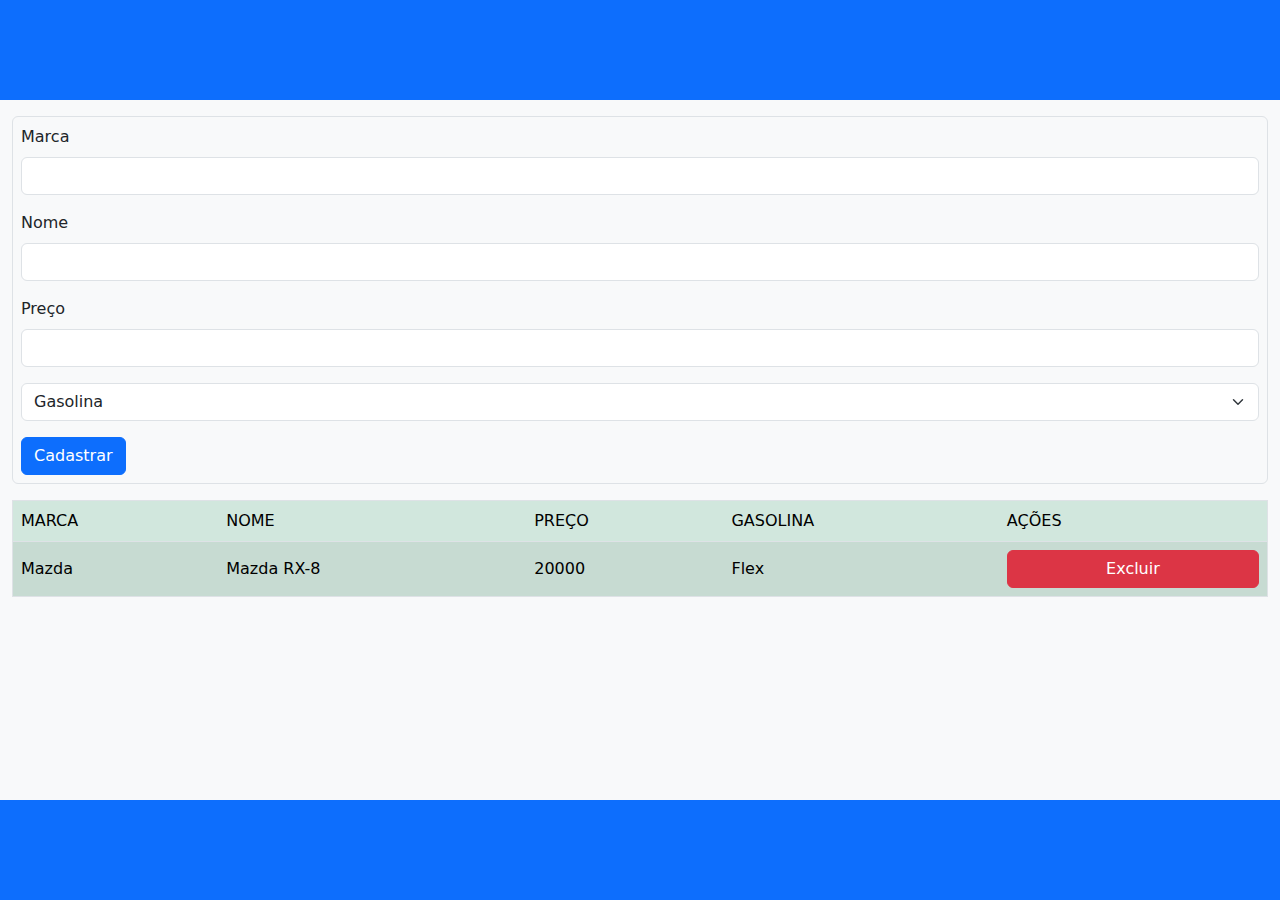
<file: API_CARANGAS/index.html>
<!doctype html>
<html lang="en">

<head>
    <meta charset="utf-8">
    <meta name="viewport" content="width=device-width, initial-scale=1">
    <title>Bootstrap demo</title>
    <link rel="stylesheet" href="style.css">
    <link href="https://cdn.jsdelivr.net/npm/bootstrap@5.3.3/dist/css/bootstrap.min.css" rel="stylesheet"
        integrity="sha384-QWTKZyjpPEjISv5WaRU9OFeRpok6YctnYmDr5pNlyT2bRjXh0JMhjY6hW+ALEwIH" crossorigin="anonymous">
</head>

<body class="bg-light">

    <header class="bg-primary"></header>


    <main>
        <section>
            <article class="container-fluid ">
                <div class="border rounded mt-3">
                    <form class="p-2" id="formCarro">
                        <div class="mb-3">
                          <label for="marcaInput" class="form-label">Marca</label>
                          <input type="text" class="form-control" id="marcaInput" aria-describedby="emailHelp">
                        </div>

                        <div class="mb-3">
                          <label for="nomeInput" class="form-label">Nome</label>
                          <input type="text" class="form-control" id="nomeInput">
                        </div>

                        <div class="mb-3">
                            <label for="precoInput" class="form-label">Preço</label>
                            <input type="text" class="form-control" id="precoInput">
                          </div>

                          <select class="form-select mb-3" aria-label="Default select example">
                            <option value="1" selected>Gasolina</option>
                            <option value="2">Flex</option>
                            <option value="3">Elétrico</option>
                          </select>
                        
                        <button type="submit" class="btn btn-primary">Cadastrar</button>
                      </form>
                  </div>
            </article>
        </section>

        <section>
            <article class="container-fluid ">
                <div class="mt-3">
                    <table class="table table-success table-striped border text-break">
                        <thead>
                          <tr>
                            <th scope="col">MARCA</th>
                            <th scope="col">NOME</th>
                            <th scope="col">PREÇO</th>
                            <th scope="col">GASOLINA</th>
                            <th scope="col">AÇÕES</th>
                          </tr>
                        </thead>
                        <tbody id="tableCarros">
                          <tr> 
                            <td>Mazda</td>
                            <td>Mazda RX-8</td>
                            <td>20000</td>
                            <td>Flex</td>
                            <td><button class="btn btn-danger container-fluid text-center">Excluir</button></td>
                          </tr>
                        </tbody>

                        
                      </table>

                      <div class="container-fluid d-flex justify-content-center" id="divBotaoCarregando">
                      <div class="spinner-border text-primary" role="status">
                        <span class="visually-hidden">Loading...</span>
                      </div>

                    </div>
                </div>
            </article>
        </section>
    </main>


    <footer class="bg-primary"></footer>

    <script src="script.js"></script>
    <script src="https://cdn.jsdelivr.net/npm/bootstrap@5.3.3/dist/js/bootstrap.bundle.min.js"
        integrity="sha384-YvpcrYf0tY3lHB60NNkmXc5s9fDVZLESaAA55NDzOxhy9GkcIdslK1eN7N6jIeHz"
        crossorigin="anonymous"></script>
</body>

</html>
</file>
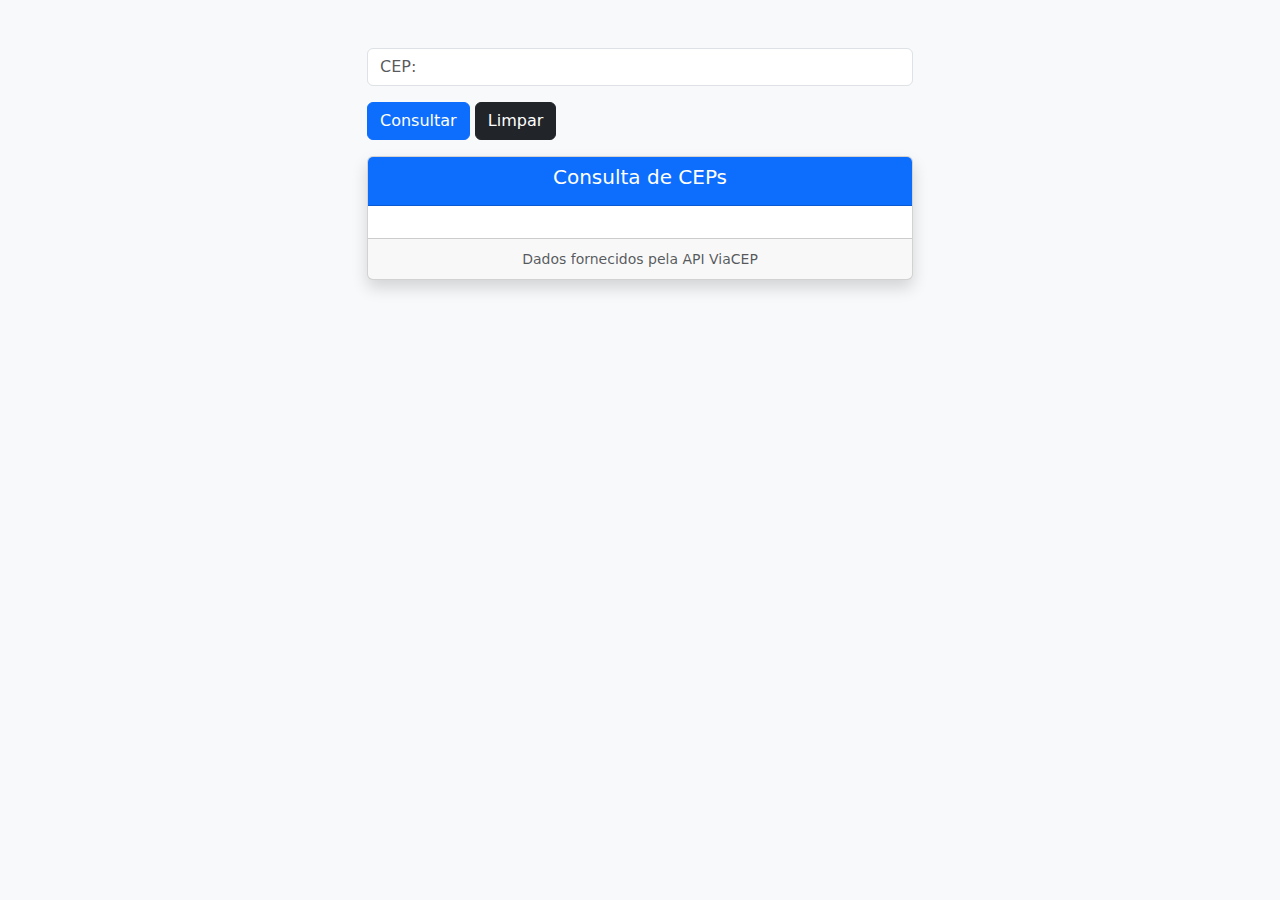
<file: API_CEP/index.html>
<!doctype html>
<html lang="en">
  <head>
    <meta charset="utf-8">
    <meta name="viewport" content="width=device-width, initial-scale=1">
    <title>Consultar CEP - Ryan</title>
    <link href="https://cdn.jsdelivr.net/npm/bootstrap@5.3.3/dist/css/bootstrap.min.css" rel="stylesheet" integrity="sha384-QWTKZyjpPEjISv5WaRU9OFeRpok6YctnYmDr5pNlyT2bRjXh0JMhjY6hW+ALEwIH" crossorigin="anonymous">
  </head>
  <body class="bg-light">
    <div class="container mt-5">
        <div class="row justify-content-center">
            <div class="col-md-6"> 
                <input type="number" class="form-control" id="CEP" placeholder="CEP:">
                <button onclick="consultarCEP()" class="btn btn-primary my-3">Consultar</button>
                <button onclick="window.location.reload()" class="btn btn-dark my-3">Limpar</button>

            </div>
        </div>
        <div class="row justify-content-center">
            <div class="col-md-6">
                <div class="card shadow">
                    <div class="card-header bg-primary text-white text-center">
                        <h5>Consulta de CEPs</h5>
                    </div>
                    <div class="card-body">
                        <div id="result">
                            <!-- Dados do CEP Aqui -->
                        </div>
                    </div>
                    <div class="card-footer text-center">
                        <small class="text-muted">
                            Dados fornecidos pela API ViaCEP
                        </small>
                    </div>
                </div>
            </div>
        </div>

    </div>

    <script src="script.js"></script>
    <script src="https://cdn.jsdelivr.net/npm/bootstrap@5.3.3/dist/js/bootstrap.bundle.min.js" integrity="sha384-YvpcrYf0tY3lHB60NNkmXc5s9fDVZLESaAA55NDzOxhy9GkcIdslK1eN7N6jIeHz" crossorigin="anonymous"></script>
  </body>
</html>
</file>
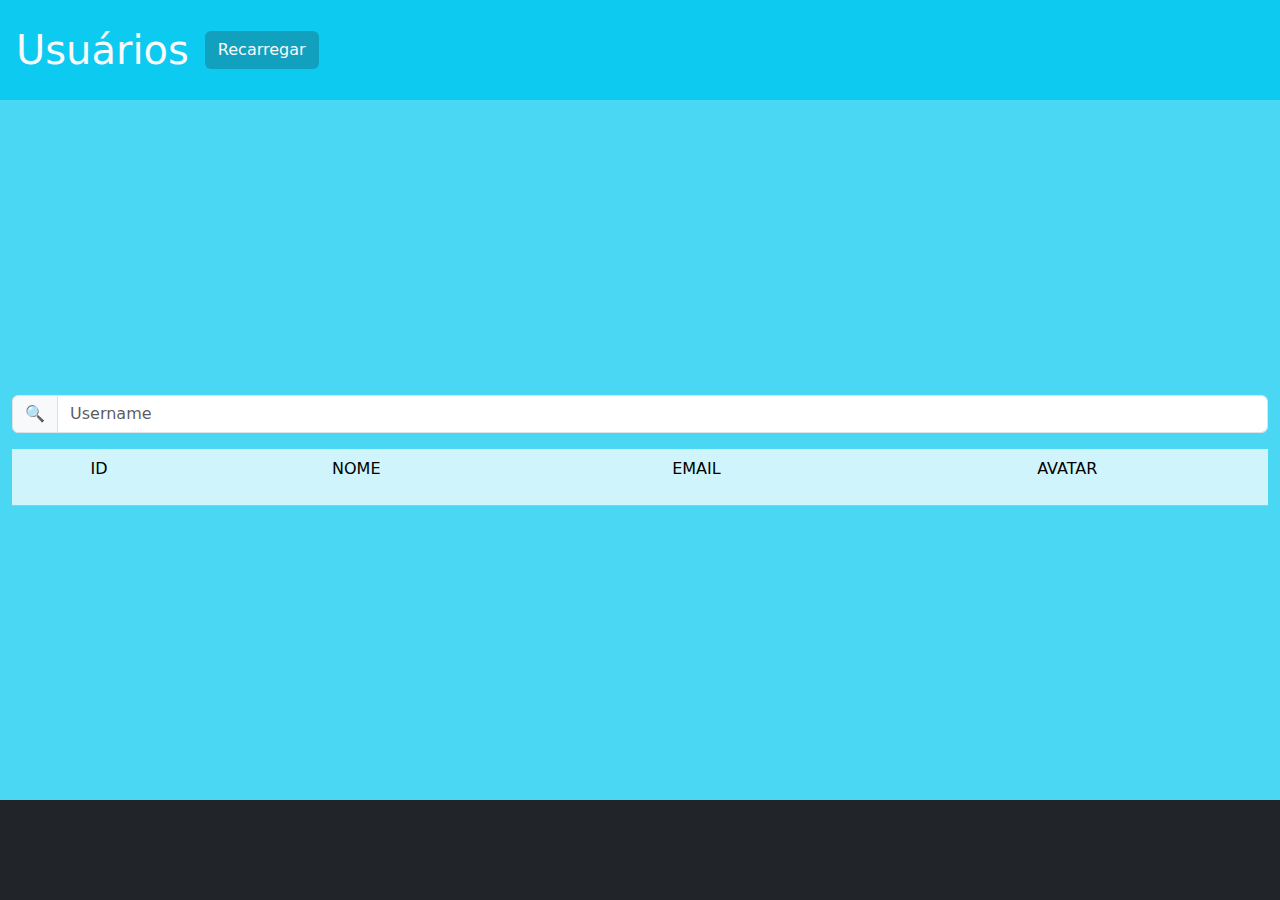
<file: API_Pessoas/index.html>
<!doctype html>
<html lang="en">

<head>
    <meta charset="utf-8">
    <meta name="viewport" content="width=device-width, initial-scale=1">
    <title>Bootstrap demo</title>
    <link rel="stylesheet" href="style.css">
    <link href="https://cdn.jsdelivr.net/npm/bootstrap@5.3.3/dist/css/bootstrap.min.css" rel="stylesheet"
        integrity="sha384-QWTKZyjpPEjISv5WaRU9OFeRpok6YctnYmDr5pNlyT2bRjXh0JMhjY6hW+ALEwIH" crossorigin="anonymous">
</head>

<body class="bg-info bg-opacity-75">
    <header class="bg-info mb-3 text-lg-start justify-content-start">
        <h1 class="text-light m-3 fw-normal">Usuários</h1>
        <button class="btn btn bg-dark bg-opacity-25 text-light" onclick="recarregar()">Recarregar</button>
    </header>


    <main>

        <article class="container-fluid">
            <div class="input-group mb-3">
                <span class="input-group-text" id="basic-addon1">🔍</span>
                <input type="text" class="form-control" id="inputUser" placeholder="Username" aria-label="Username" aria-describedby="basic-addon1">
              </div>
            <div>
                <table class="table myShadow table-info flex-wrap text-break table-striped">
                    <thead>
                        <tr>
                            <th scope="col">
                                <p class="fw-normal text-center">ID</p>
                            </th>
                            <th scope="col">
                                <p class="fw-normal text-center">NOME</p>
                            </th>
                            <th scope="col">
                                <p class="fw-normal text-center">EMAIL</p>
                            </th>
                            <th scope="col">
                                <p class="fw-normal text-center">AVATAR</p>
                            </th>
                        </tr>
                    </thead>
                    <tbody id="userTable" class="">
                    </tbody>
                </table>
            </div>
        </article>

    </main>


    <footer class="bg-dark"></footer>




    <script src="script.js"></script>
    <script src="https://cdn.jsdelivr.net/npm/bootstrap@5.3.3/dist/js/bootstrap.bundle.min.js"
        integrity="sha384-YvpcrYf0tY3lHB60NNkmXc5s9fDVZLESaAA55NDzOxhy9GkcIdslK1eN7N6jIeHz"
        crossorigin="anonymous"></script>
</body>

</html>
</file>
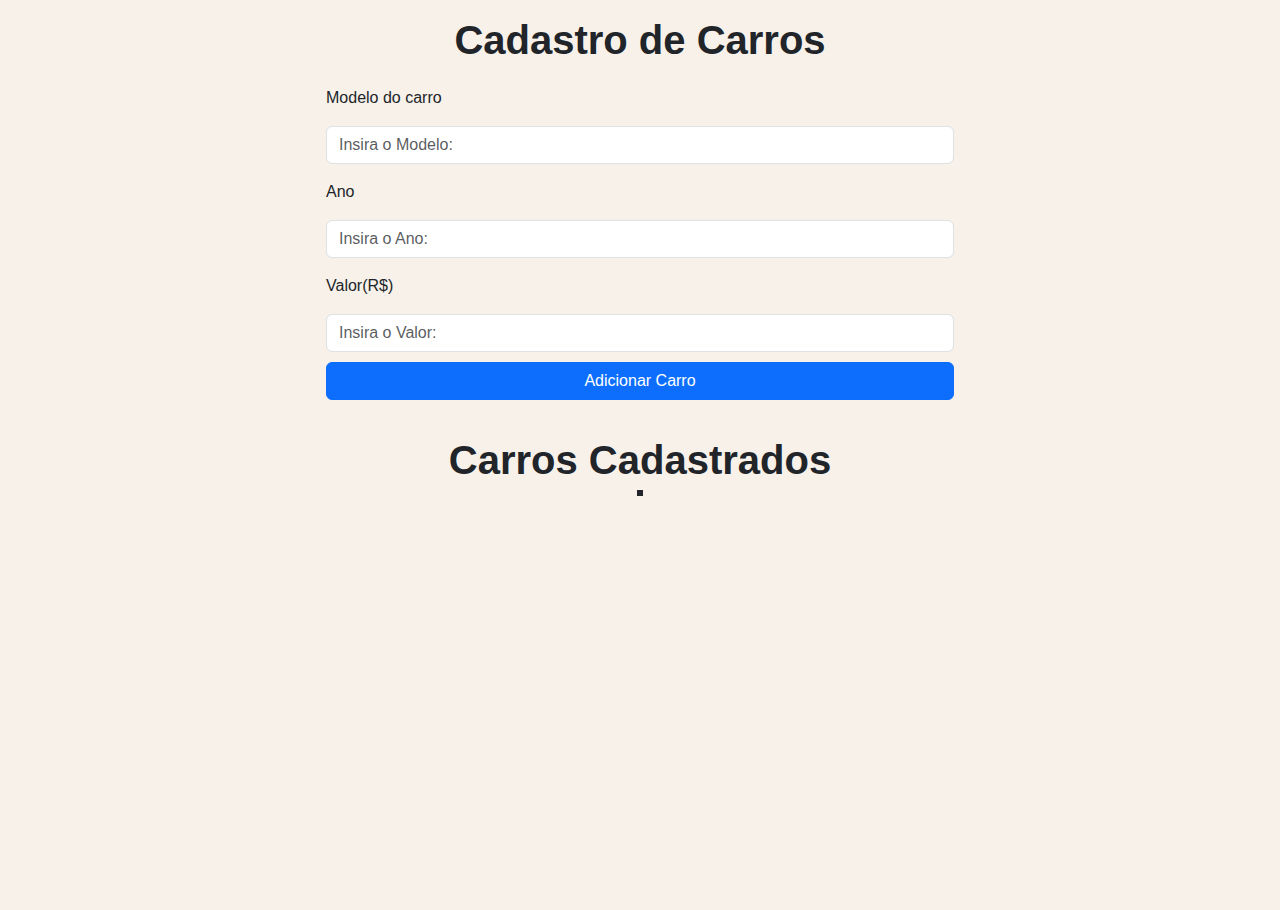
<file: LocalStorageCarros/index.html>
<!DOCTYPE html>
<html lang="en">

<head>
    <meta charset="UTF-8">
    <meta name="viewport" content="width=device-width, initial-scale=1.0">
    <link href="https://cdn.jsdelivr.net/npm/bootstrap@5.3.3/dist/css/bootstrap.min.css" rel="stylesheet"
        integrity="sha384-QWTKZyjpPEjISv5WaRU9OFeRpok6YctnYmDr5pNlyT2bRjXh0JMhjY6hW+ALEwIH" crossorigin="anonymous">
    <link rel="stylesheet" href="style.css">

    <title>Document</title>
</head>

<body>
    <header>
        <div id="titulo">
            <h1 class="titulos">Cadastro de Carros</h1>
        </div>
    </header>

    <main>
        <article>
            <div class="container-fluid" id="containerRegistro">
             <form id="car-form">
            <div id="registro">
                <h2>Modelo do carro</h2>
                <input type="text" class="form-control" id="model" placeholder="Insira o Modelo:">
                <h2>Ano</h2>
                <input type="number" class="form-control" id="year" placeholder="Insira o Ano:">
                <h2>Valor(R$)</h2>
                <input type="number" class="form-control" id="price" placeholder="Insira o Valor:"></input>
                <button type="submit" id="adicionar" class="btn btn-primary">Adicionar Carro</button>
            </div>
        </form>   
        </div>
        </article>

        <article>
            <div id="carrosCadastrados">
                <div id="tituloCadastrados">
                    <h1 class="titulos">Carros Cadastrados</h1>
                </div>

                <ul id="car-list"></ul>
                    <!-- <div id="listaCarros">
                        <div class="carros">
                            <h2>Modelo:</h2>
                            <p id="modeloCarro">Camaro</p>
                            <h2>Ano:</h2>
                            <p id="anoCarro">2012</p>
                            <h2>Valor (R$):</h2>
                            <p id="valorCarro">500000</p>
                            <button type="button" id="excluir" class="btn btn-danger">Excluir</button>
                        </div>
                    </div> -->
            </div>
        </article>

    </main>

    <footer>
    </footer>
    <script src="https://cdn.jsdelivr.net/npm/bootstrap@5.3.3/dist/js/bootstrap.bundle.min.js"
        integrity="sha384-YvpcrYf0tY3lHB60NNkmXc5s9fDVZLESaAA55NDzOxhy9GkcIdslK1eN7N6jIeHz"
        crossorigin="anonymous"></script>
    <script src="script.js"></script>
</body>

</html>
</file>
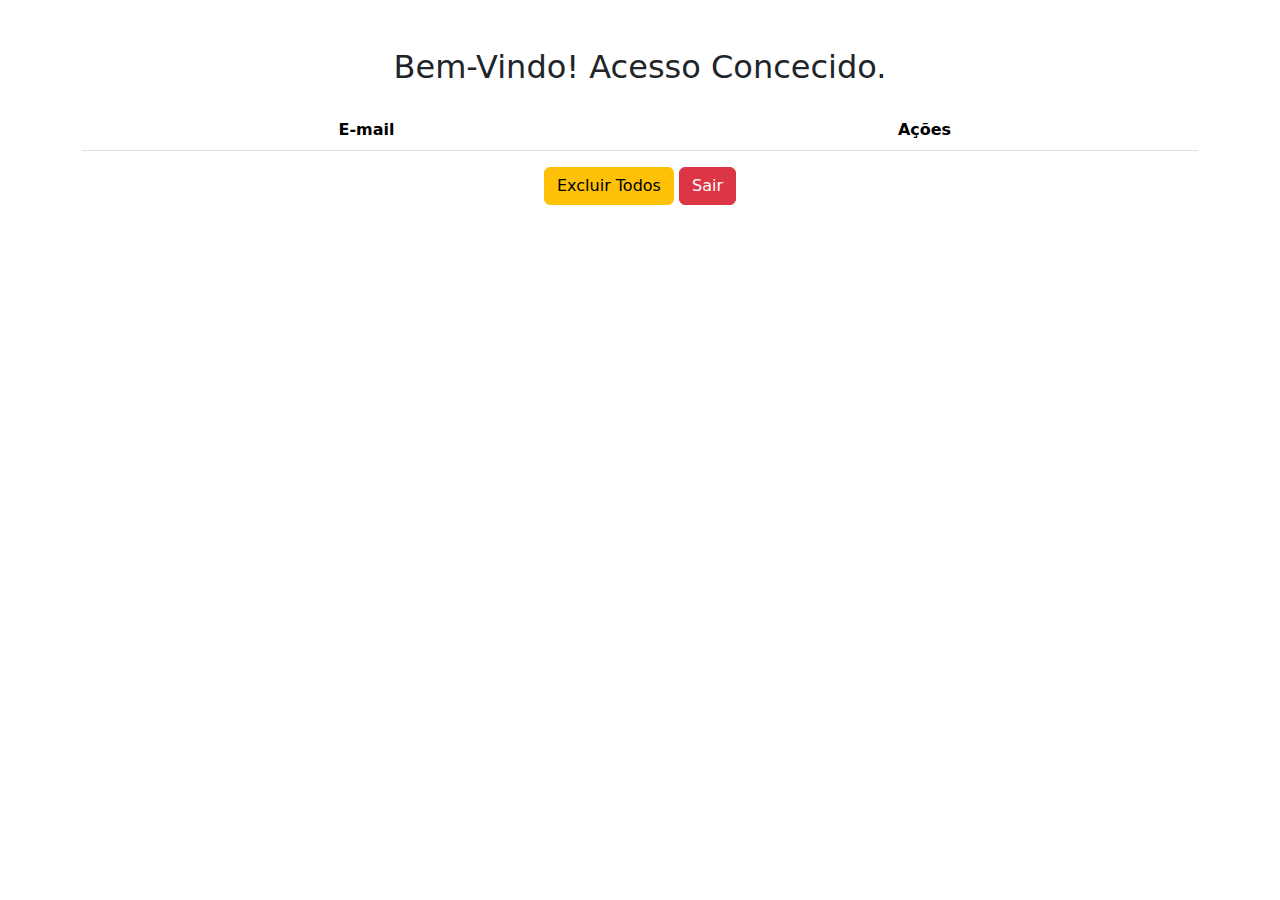
<file: LocalStorageLogin/access.html>
<!DOCTYPE html>
<html lang="en">
<head>
    <meta charset="UTF-8">
    <meta name="viewport" content="width=device-width, initial-scale=1.0">
    <title>Acesso concedido</title>
    <link href="https://cdn.jsdelivr.net/npm/bootstrap@5.3.3/dist/css/bootstrap.min.css" rel="stylesheet" integrity="sha384-QWTKZyjpPEjISv5WaRU9OFeRpok6YctnYmDr5pNlyT2bRjXh0JMhjY6hW+ALEwIH" crossorigin="anonymous">
</head>
<body class="container mt-5 text-center">
    <h2>Bem-Vindo! Acesso Concecido.</h2>
    <table class="table mt-4">
        <thead>
            <tr>
                <th>E-mail</th>
                <th>Ações</th>
            </tr>
        </thead>
        <tbody id="usersTableBody">
        </tbody>
    </table>
    <button onclick="clearAllUsers()" class="btn btn-warning">Excluir Todos</button>
    <button onclick="logout()" class="btn btn-danger">Sair</button>
    <script src="script.js"></script>
</body>
</html>
</file>
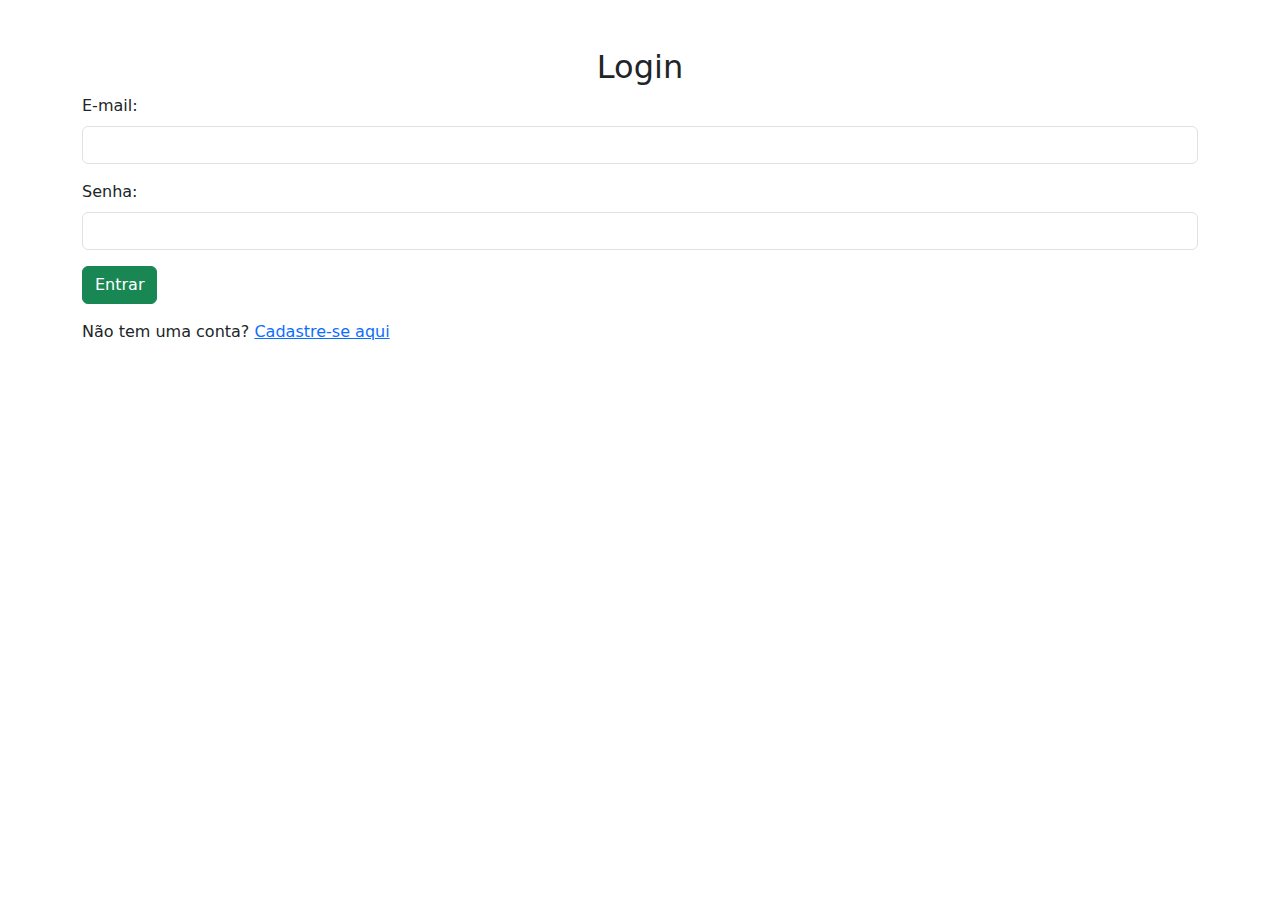
<file: LocalStorageLogin/login.html>
<!DOCTYPE html>
<html lang="en">
<head>
    <meta charset="UTF-8">
    <meta name="viewport" content="width=device-width, initial-scale=1.0">
    <title>Login</title>
    <link href="https://cdn.jsdelivr.net/npm/bootstrap@5.3.3/dist/css/bootstrap.min.css" rel="stylesheet" integrity="sha384-QWTKZyjpPEjISv5WaRU9OFeRpok6YctnYmDr5pNlyT2bRjXh0JMhjY6hW+ALEwIH" crossorigin="anonymous">
</head>
<body class="container mt-5">
    <h2 class="text-center">Login</h2>
    <form id="loginForm">
        <div class="mb-3">
            <label class="form-label">E-mail:</label>
            <input type="email" class="form-control" id="loginEmail" required>
        </div>
        <div class="mb-3">
            <label class="form-label">Senha:</label>
            <input type="password" class="form-control" id="loginPassword" required>
        </div>
        <button type="submit" class="btn btn-success">Entrar</button>
    </form>
    <p class="mt-3">Não tem uma conta? <a href="register.html">Cadastre-se aqui</a></p>
    <script src="https://cdn.jsdelivr.net/npm/bootstrap@5.3.3/dist/js/bootstrap.bundle.min.js" integrity="sha384-YvpcrYf0tY3lHB60NNkmXc5s9fDVZLESaAA55NDzOxhy9GkcIdslK1eN7N6jIeHz" crossorigin="anonymous"></script>
    <script src="script.js"></script>
</body>
</html>
</file>
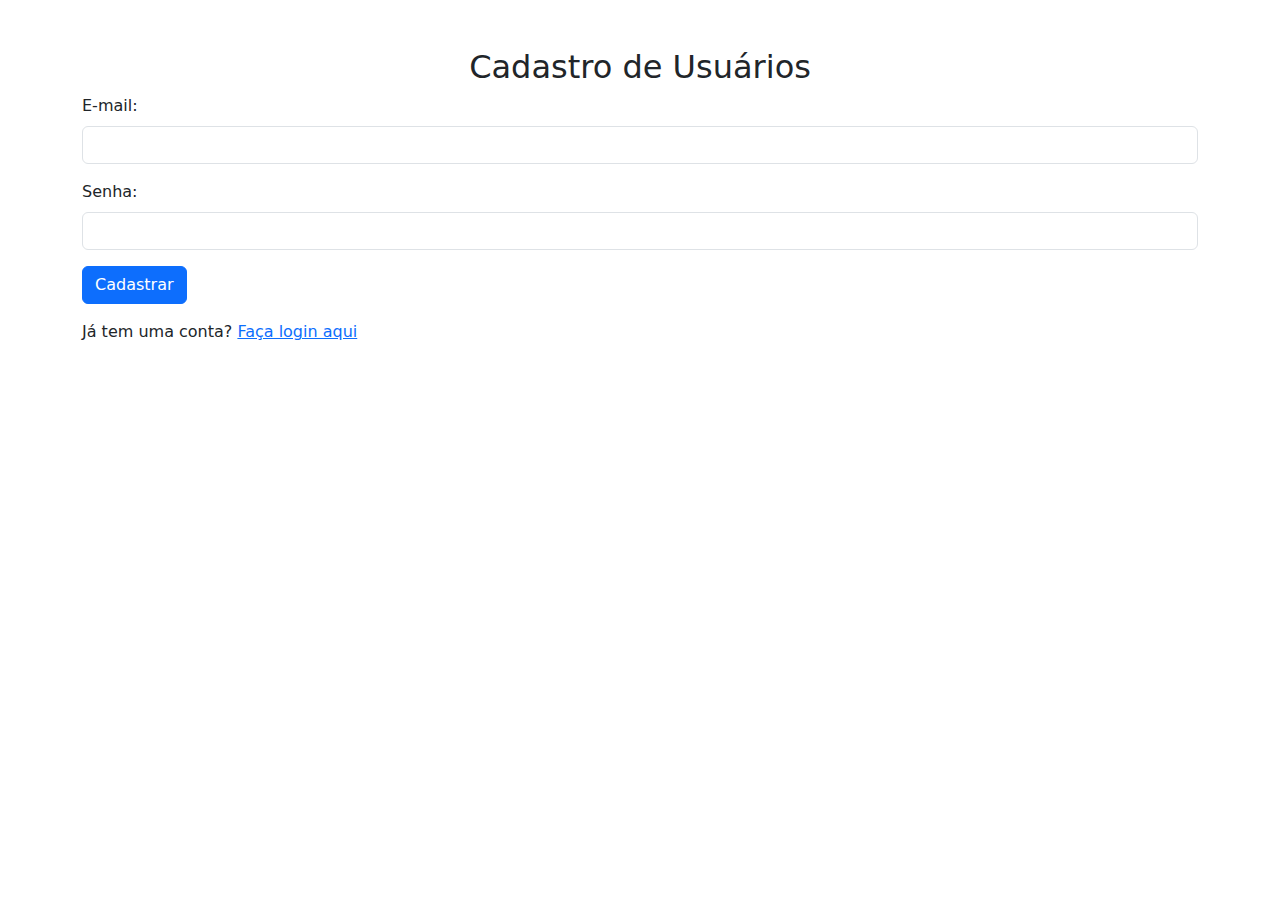
<file: LocalStorageLogin/register.html>
<!DOCTYPE html>
<html lang="en">
<head>
    <meta charset="UTF-8">
    <meta name="viewport" content="width=device-width, initial-scale=1.0">
    <title>Cadastro</title>
    <link href="https://cdn.jsdelivr.net/npm/bootstrap@5.3.3/dist/css/bootstrap.min.css" rel="stylesheet" integrity="sha384-QWTKZyjpPEjISv5WaRU9OFeRpok6YctnYmDr5pNlyT2bRjXh0JMhjY6hW+ALEwIH" crossorigin="anonymous">
</head>
<body class="container mt-5">
    <h2 class="text-center">Cadastro de Usuários</h2>
    <form id="registerForm">
        <div class="mb-3">
            <label class="form-label">E-mail:</label>
            <input type="email" class="form-control" id="registerEmail" required>
        </div>
        <div class="mb-3">
            <label class="form-label">Senha:</label>
            <input type="password" class="form-control" id="registerPassword" required>
        </div>
        <button type="submit" class="btn btn-primary">Cadastrar</button>
    </form>
    <p class="mt-3">Já tem uma conta? <a href="login.html">Faça login aqui</a></p>
    <script src="https://cdn.jsdelivr.net/npm/bootstrap@5.3.3/dist/js/bootstrap.bundle.min.js" integrity="sha384-YvpcrYf0tY3lHB60NNkmXc5s9fDVZLESaAA55NDzOxhy9GkcIdslK1eN7N6jIeHz" crossorigin="anonymous"></script>
    <script src="script.js"></script>
</body>
</html>
</file>
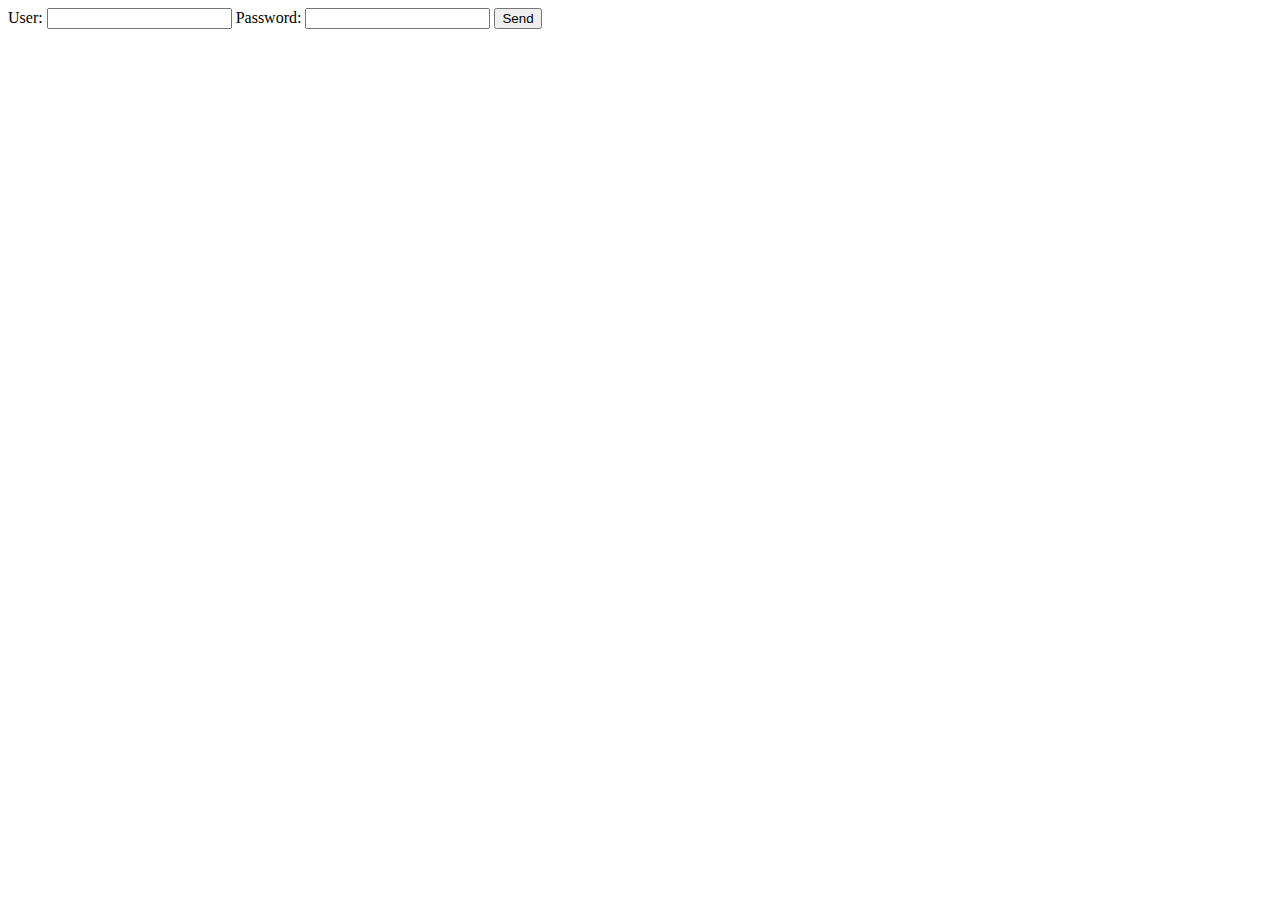
<file: PHP/8.PHP_Inicio/10_Login_Post/10_login.html>
<!-- 
Crie um formulário HTML que peça um usuário e senha. No PHP, verifique:

Se usuario == "admin" e senha == "123", exiba "Login bem-sucedido!".
Caso contrário, exiba "Usuário ou senha incorretos!".

Use $_POST. 
-->


<!DOCTYPE html>
<html lang="en">
<head>
    <meta charset="UTF-8">
    <meta name="viewport" content="width=device-width, initial-scale=1.0">
    <title>Formulário Post</title>
</head>
<body>
    <form action="10_login.php" method="post">
        User: <input type="text" name="user">
        Password: <input type="number" name="password">
        <button type="submit">Send</button>
    </form>
</body>
</html>
</file>
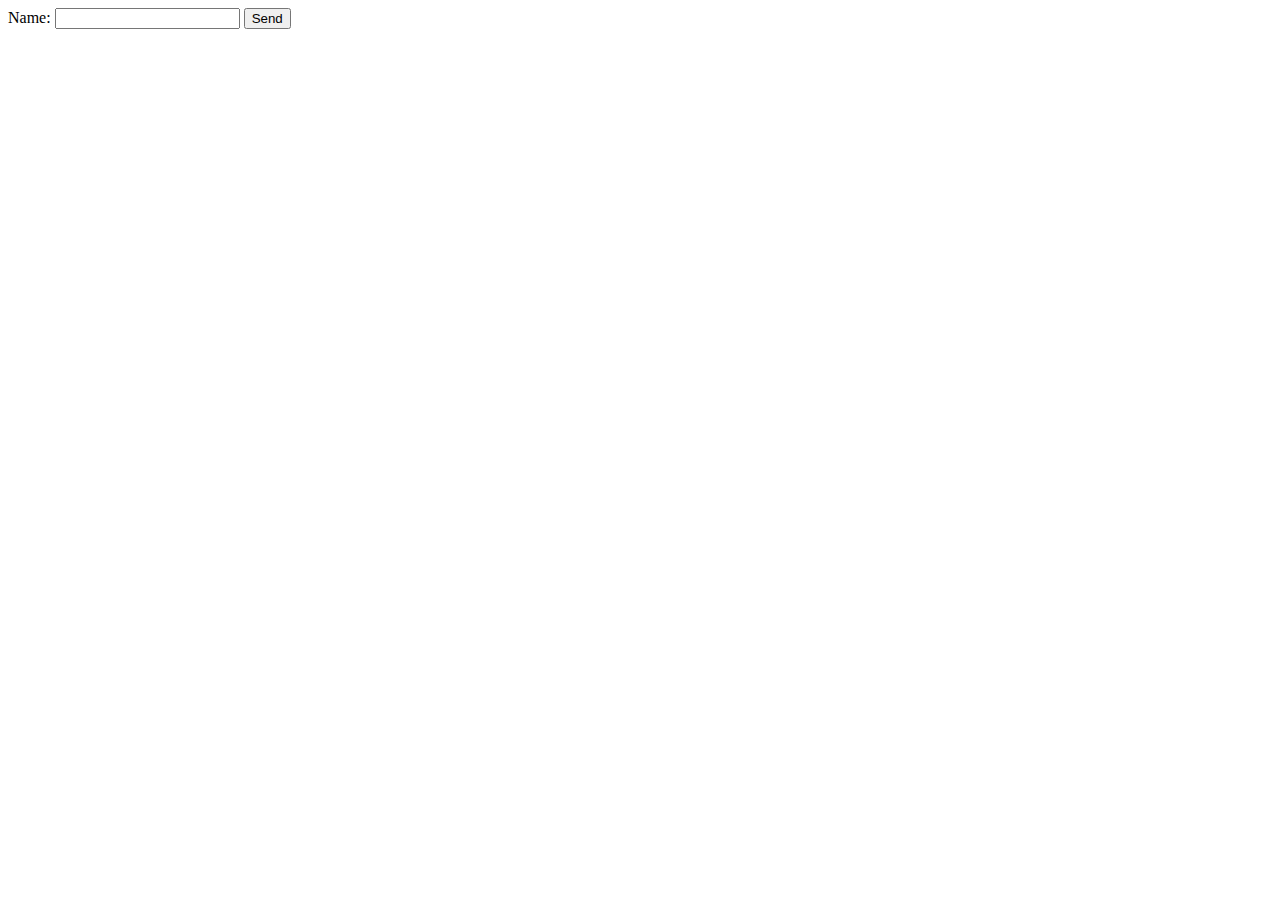
<file: PHP/8.PHP_Inicio/9_Formulario_Post/9_form.html>
<!-- 
Crie um formulário HTML que:

Peça o nome do usuário.
Ao clicar em "Enviar", exiba "Bem-vindo, [nome]!" usando PHP.

Use $_POST

-->


<!DOCTYPE html>
<html lang="en">
<head>
    <meta charset="UTF-8">
    <meta name="viewport" content="width=device-width, initial-scale=1.0">
    <title>Formulário Post</title>
</head>
<body>
    <form action="9_form.php" method="post">
        Name: <input type="text" name="name">
        <button type="submit">Send</button>
    </form>
</body>
</html>
</file>
<file: API_CARANGAS/style.css>
/* http://meyerweb.com/eric/tools/css/reset/ 
   v2.0 | 20110126
   License: none (public domain)
*/

html, body, div, span, applet, object, iframe,
h1, h2, h3, h4, h5, h6, p, blockquote, pre,
a, abbr, acronym, address, big, cite, code,
del, dfn, em, img, ins, kbd, q, s, samp,
small, strike, strong, sub, sup, tt, var,
b, u, i, center,
dl, dt, dd, ol, ul, li,
fieldset, form, label, legend,
table, caption, tbody, tfoot, thead, tr, th, td,
article, aside, canvas, details, embed, 
figure, figcaption, footer, header, hgroup, 
menu, nav, output, ruby, section, summary,
time, mark, audio, video {
	margin: 0;
	padding: 0;
	border: 0;
	font-size: 100%;
	font: inherit;
	vertical-align: baseline;
}
/* HTML5 display-role reset for older browsers */
article, aside, details, figcaption, figure, 
footer, header, hgroup, menu, nav, section {
	display: block;
}
body {
	line-height: 1;
}
ol, ul {
	list-style: none;
}
blockquote, q {
	quotes: none;
}
blockquote:before, blockquote:after,
q:before, q:after {
	content: '';
	content: none;
}
table {
	border-collapse: collapse;
	border-spacing: 0;
}


* {
    margin: 0;
    padding: 0;
    box-sizing: border-box;
}

body {
    height: 100vh;
    display: flex;
    flex-direction: column;
}

header, footer {
    width: 100%;
    height: 100px;
    background-color: transparent;
    display: flex;
    justify-content: center;
    align-items: center;
    flex-shrink: 0;
}

main {
    flex-grow: 1; /* Pushes the main content to take up available space/ same as width: 100%, height:100% */
    justify-content: center;
    align-items: center;
    flex-direction: column;
}
</file>
<file: API_Pessoas/style.css>
/* http://meyerweb.com/eric/tools/css/reset/ 
   v2.0 | 20110126
   License: none (public domain)
*/

html, body, div, span, applet, object, iframe,
h1, h2, h3, h4, h5, h6, p, blockquote, pre,
a, abbr, acronym, address, big, cite, code,
del, dfn, em, img, ins, kbd, q, s, samp,
small, strike, strong, sub, sup, tt, var,
b, u, i, center,
dl, dt, dd, ol, ul, li,
fieldset, form, label, legend,
table, caption, tbody, tfoot, thead, tr, th, td,
article, aside, canvas, details, embed, 
figure, figcaption, footer, header, hgroup, 
menu, nav, output, ruby, section, summary,
time, mark, audio, video {
	margin: 0;
	padding: 0;
	border: 0;
	font-size: 100%;
	font: inherit;
	vertical-align: baseline;
}
/* HTML5 display-role reset for older browsers */
article, aside, details, figcaption, figure, 
footer, header, hgroup, menu, nav, section {
	display: block;
}
body {
	line-height: 1;
}
ol, ul {
	list-style: none;
}
blockquote, q {
	quotes: none;
}
blockquote:before, blockquote:after,
q:before, q:after {
	content: '';
	content: none;
}
table {
	border-collapse: collapse;
	border-spacing: 0;
}

* {
    margin: 0;
    padding: 0;
    box-sizing: border-box;
}

body {
    height: 100vh;
    display: flex;
    flex-direction: column;
}

header, footer {
    width: 100%;
    height: 100px;
    background-color: transparent;
    display: flex;
    justify-content: center;
    align-items: center;
}

main {
    flex-grow: 1; /* Pushes the main content to take up available space/ same as width: 100%, height:100% */
    display: flex;
    justify-content: center;
    align-items: center;
}
</file>
<file: LocalStorageCarros/style.css>
/* http://meyerweb.com/eric/tools/css/reset/ 
   v2.0 | 20110126
   License: none (public domain)
*/

html, body, div, span, applet, object, iframe,
h1, h2, h3, h4, h5, h6, p, blockquote, pre,
a, abbr, acronym, address, big, cite, code,
del, dfn, em, img, ins, kbd, q, s, samp,
small, strike, strong, sub, sup, tt, var,
b, u, i, center,
dl, dt, dd, ol, ul, li,
fieldset, form, label, legend,
table, caption, tbody, tfoot, thead, tr, th, td,
article, aside, canvas, details, embed, 
figure, figcaption, footer, header, hgroup, 
menu, nav, output, ruby, section, summary,
time, mark, audio, video {
	margin: 0;
	padding: 0;
	border: 0;
	font-size: 100%;
	font: inherit;
	vertical-align: baseline;
}
/* HTML5 display-role reset for older browsers */
article, aside, details, figcaption, figure, 
footer, header, hgroup, menu, nav, section {
	display: block;
}
body {
	line-height: 1;
}
ol, ul {
	list-style: none;
}
blockquote, q {
	quotes: none;
}
blockquote:before, blockquote:after,
q:before, q:after {
	content: '';
	content: none;
}
table {
	border-collapse: collapse;
	border-spacing: 0;
}

body {
    font-family: Arial, Helvetica, sans-serif;
    width: 100%;
    height: 100vh;
    background-color: rgb(247, 241, 234);
}

.titulos{
    font-weight: bold;
    font-size: 40px;
    margin-bottom: 10px;
    margin-top: 10px;
}

#registro input,#registro h2{
    margin-bottom: 10px;
    margin-top: 10px;
}

#registro h2{
    width: 50%;
}
 
input{
    width: 50% !important;
}

#titulo{
    width: 100%;
    display: flex;
    justify-content: center;
    align-items: center;
    font-weight: bold;
    margin-bottom: 10px;
    margin-top: 10px;
}

#adicionar{
    width: 50%;
}

#registro{
    width: 100%;
    height: 100%;
    display: flex;
    justify-content: center;
    align-items: center;
    flex-direction: column;
}

#containerRegistro{
    display: flex;
    justify-content: center;
    align-items: center;
}

#carrosCadastrados{
    display: flex;
    justify-content: center;
    align-items: center;
    flex-direction: column;
    margin-top:30px ;
}

.carros{
    display: flex;
    justify-content: center;
    align-items: center;
    flex-direction: row;
    border: 1px solid black;
    border-radius: 10px;
}

.carros p{
    padding: 10px;
}

.carros h2{
    font-weight: bold;
    padding: 5px;
}

.carros button{
    margin: 5px;
}

#car-form{
    width: 100%;
}

@media only screen and (max-width: 390px) {
    .titulos{
        font-weight: bold;
        font-size: 25px;
        margin-bottom: 10px;
        margin-top: 10px;
    }
  }

  ul{
    border: 3px solid;
}

li span{
    margin: 10px;
}

li button{
    margin: 5px;
}

li strong{
    font-weight: bold;
}

li{
  border-bottom: 1px solid !important;  
}
</file>
